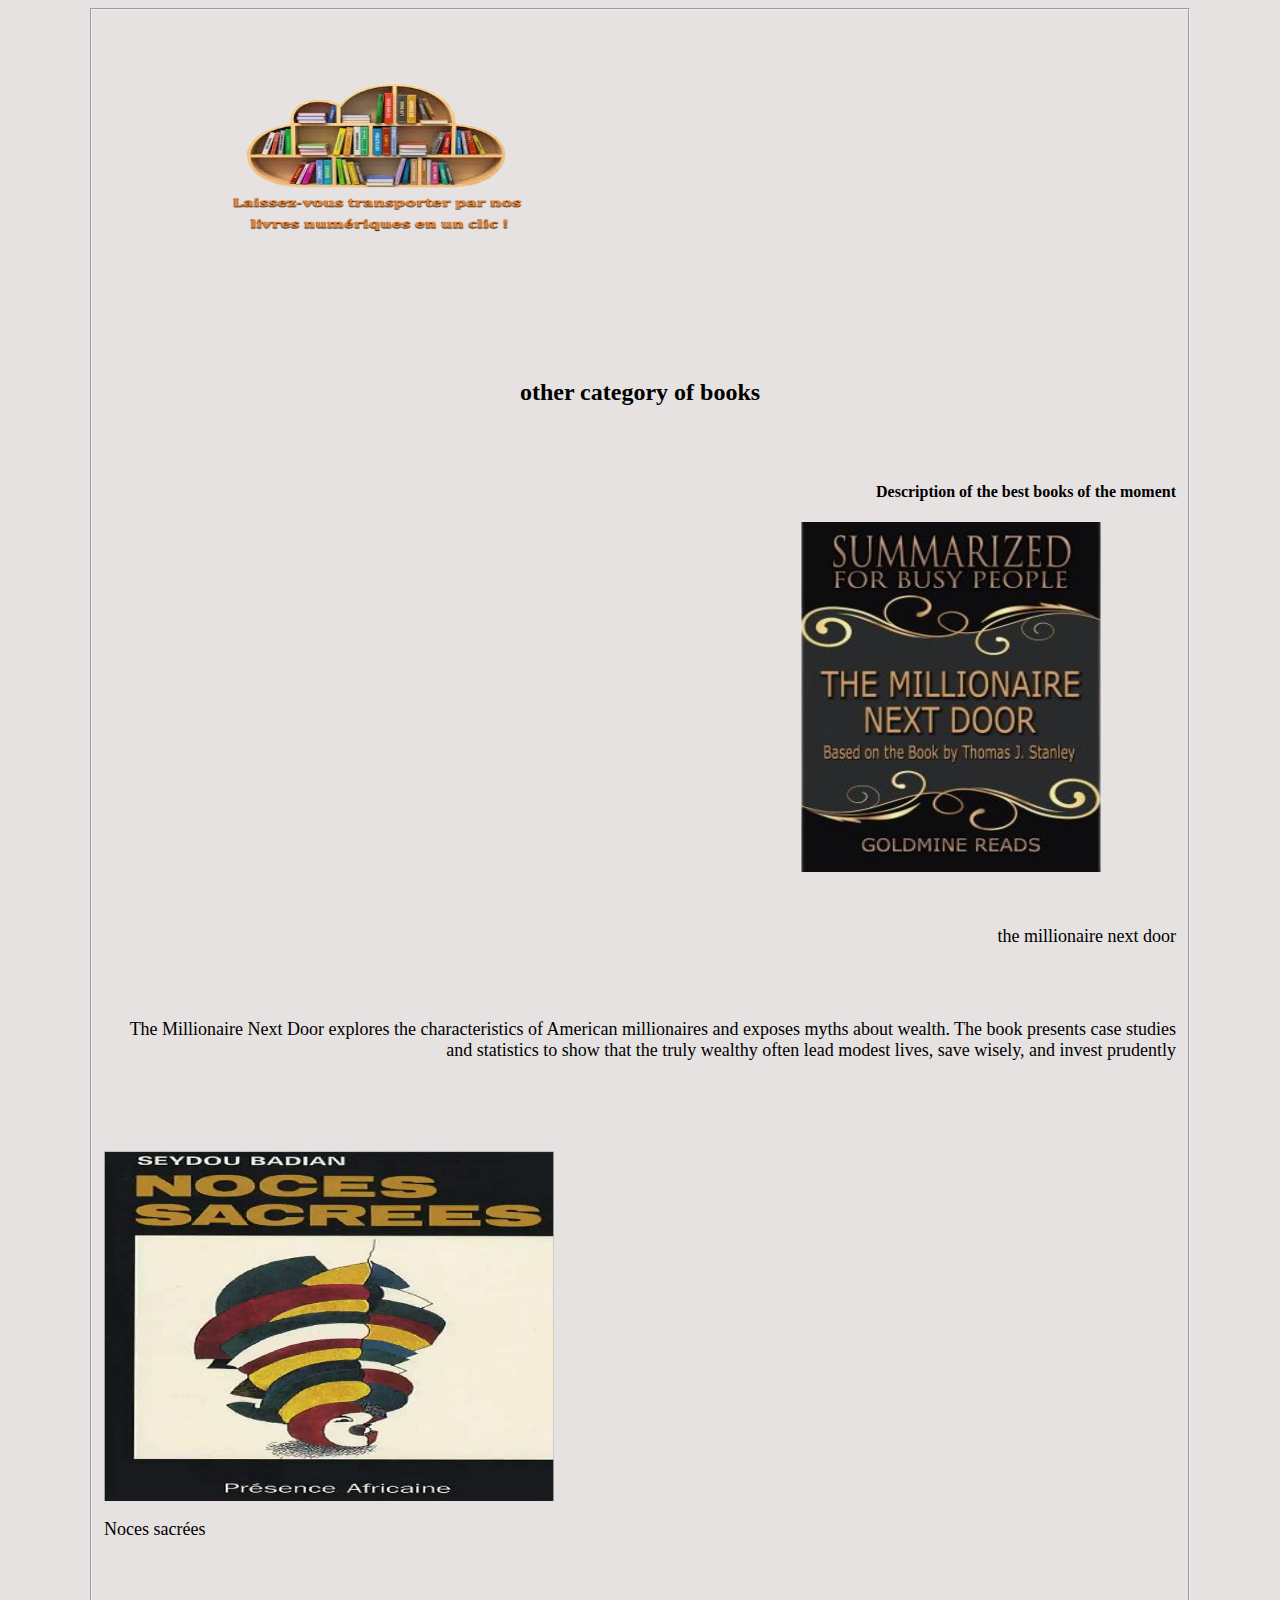
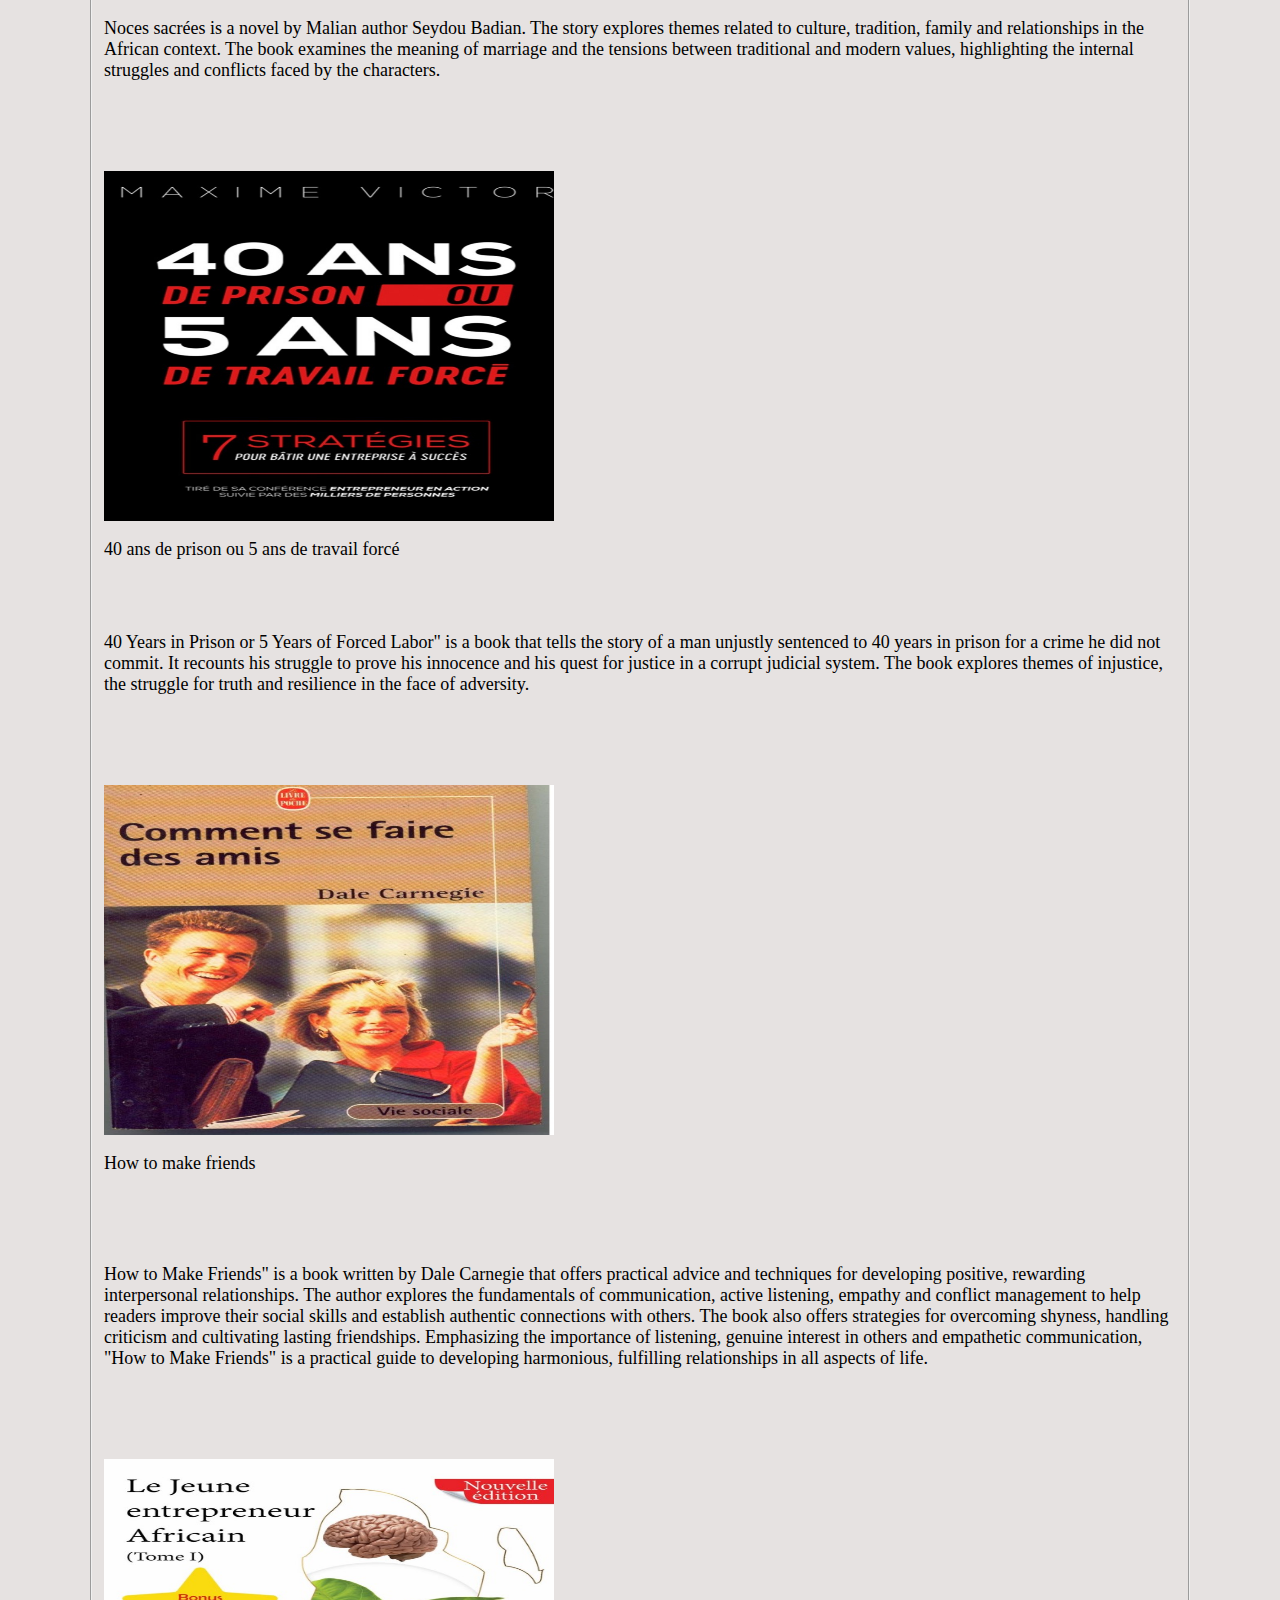
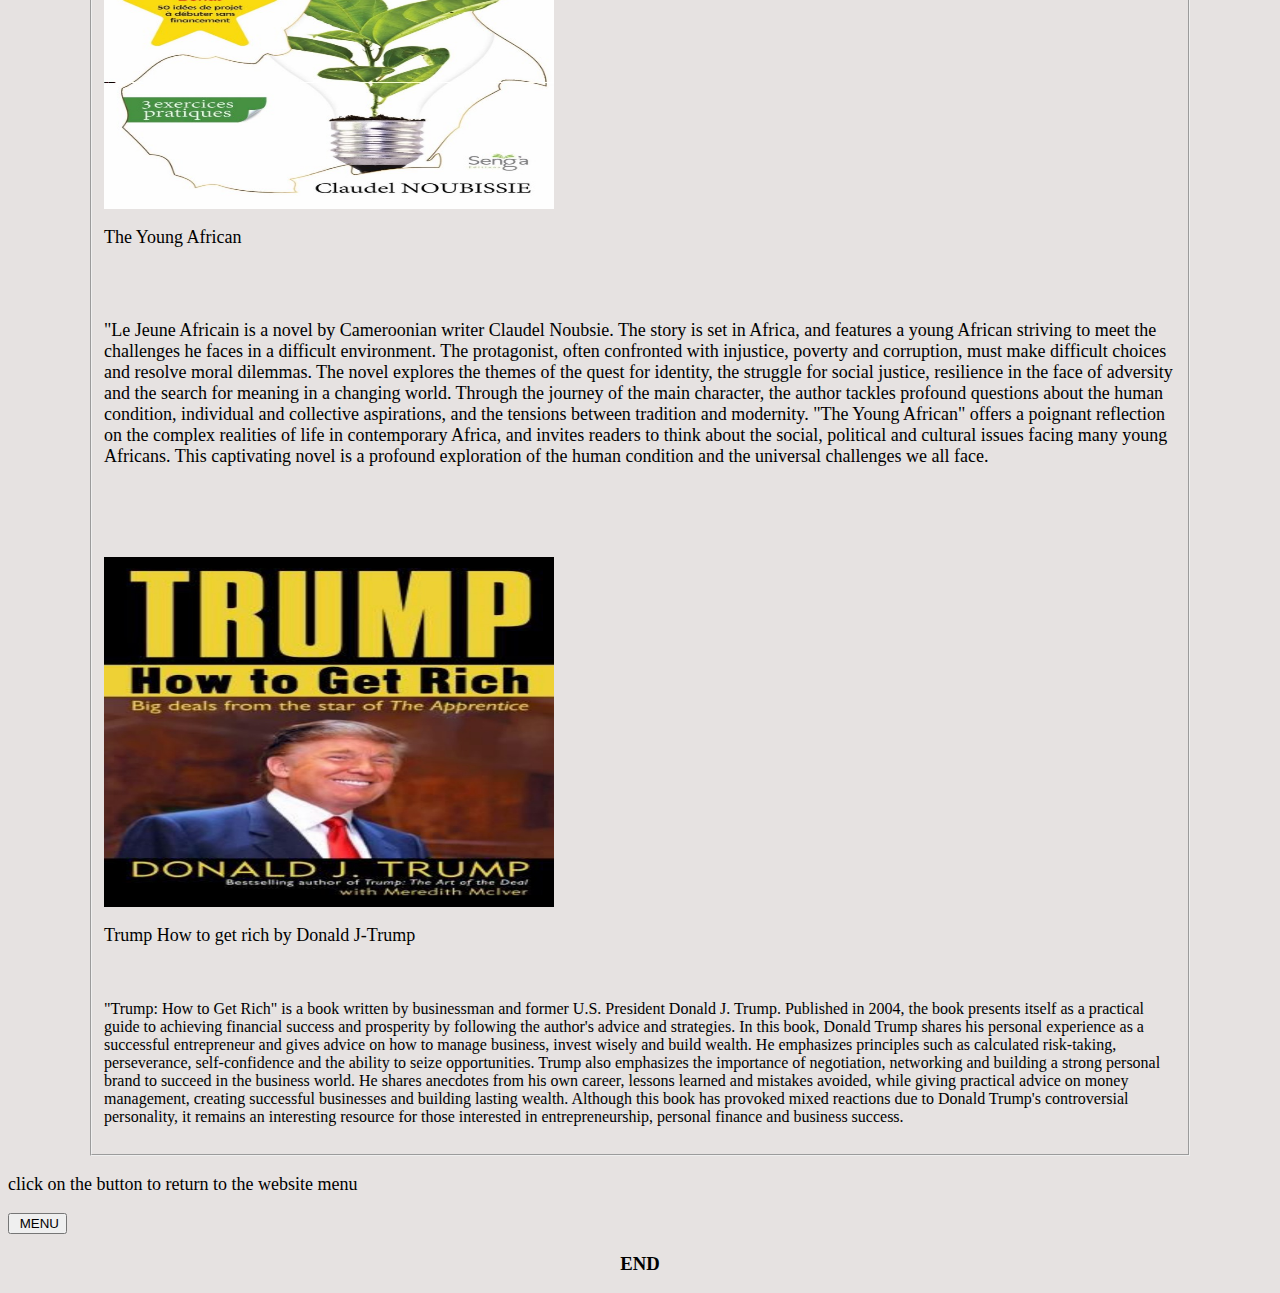
<file: other book.html>
<html>
    <head>
        <meta charset="utf-8"/>
        <link rel="stylesheet"href="other book.css"/>
        <title>  série</title></title>
    </head>
    <body>
<blockquote>
        <blockquote>
            <fieldset>
                <div class="l">
                    <img src="logo_TPE.png" alt="logo_TPE" width="549px" height="343px"/> 
                   </div>  
                </div>
                
                </div>
                <center><h2>   other category of books  </h2><br/></center>
                
                   
                <div class="menu image">
                    <div class="menu1">
                        <br/><div class="texte1"><p><h4>
                            Description of the best books of the moment </h4>
                            <div class="img"><img src=" the millionaire next door.png" alt="the millionaire next door" width="450px" height="350px"/></div>
                            <br/><br/></p><p> the millionaire next door</p><br/><br/>
        
                            <p>The Millionaire Next Door explores the characteristics of American millionaires and exposes myths about wealth. The book presents case studies and statistics to show that the truly wealthy often lead modest lives, save wisely, and invest prudently
                            </p></div>
                        
                       
                    </div>
                   
                    
                   
                    <br/><br/> <br/><br/><div class="img"><img src="Noces sacrées.jpg" alt="Noces sacrées"width="450px" height="350px"/></div>
                    <p>Noces sacrées<p><br/><br/>
                       <p>Noces sacrées is a novel by Malian author Seydou Badian. The story explores themes related to culture, tradition, family and relationships in the African context. The book examines the meaning of marriage and the tensions between traditional and modern values, highlighting the internal struggles and conflicts faced by the characters.</p>
                        </p>
                    
                    <br/><br/> <br/><br/><div class="img"><img src="40 ans de prison ou 5 ans de travail forcé.jpg" alt="40 ans de prison ou 5 ans de travail forcé                        "width="450px" height="350px"/></div>
                        <p>40 ans de prison ou 5 ans de travail forcé                </p><br/><br/>
                           <p>40 Years in Prison or 5 Years of Forced Labor" is a book that tells the story of a man unjustly sentenced to 40 years in prison for a crime he did not commit. It recounts his struggle to prove his innocence and his quest for justice in a corrupt judicial system. The book explores themes of injustice, the struggle for truth and resilience in the face of adversity.
                            </p>
                    <br/><br/> <br/><br/><div class="img"><img src="Comment se faire des amis.jpg" alt="Comment se faire des amis"width="450px" height="350px"/></div>
                    <p>
                        How to make friends</p><br/>
                        
                        <br><br/><p> How to Make Friends" is a book written by Dale Carnegie that offers practical advice and techniques for developing positive, rewarding interpersonal relationships. The author explores the fundamentals of communication, active listening, empathy and conflict management to help readers improve their social skills and establish authentic connections with others. The book also offers strategies for overcoming shyness, handling criticism and cultivating lasting friendships. Emphasizing the importance of listening, genuine interest in others and empathetic communication, "How to Make Friends" is a practical guide to developing harmonious, fulfilling relationships in all aspects of life.</p>
                        
                        </p>
                    <br/><br/> <br/><br/><div class="img"><img src="Le Jeune Africain.jpg" alt="Le Jeune Africain"width="450px" height="350px"/></div>
                    <p> The Young African</p><br/><br/>
                        <p>  "Le Jeune Africain is a novel by Cameroonian writer Claudel Noubsie. The story is set in Africa, and features a young African striving to meet the challenges he faces in a difficult environment. The protagonist, often confronted with injustice, poverty and corruption, must make difficult choices and resolve moral dilemmas.

                            The novel explores the themes of the quest for identity, the struggle for social justice, resilience in the face of adversity and the search for meaning in a changing world. Through the journey of the main character, the author tackles profound questions about the human condition, individual and collective aspirations, and the tensions between tradition and modernity.
                            
                            "The Young African" offers a poignant reflection on the complex realities of life in contemporary Africa, and invites readers to think about the social, political and cultural issues facing many young Africans. This captivating novel is a profound exploration of the human condition and the universal challenges we all face.</p>
                        </p>
                    
                    <br/><br/> <br/><br/><div class="img"><img src="Trump Comment devenir riche par Donald JTrump.jpg" alt="Trump Comment devenir riche par Donald JTrump"width="450px" height="350px"/></div>
                    <p> Trump How to get rich by Donald J-Trump</p><br/><br/>
        
                    "Trump: How to Get Rich" is a book written by businessman and former U.S. President Donald J. Trump. Published in 2004, the book presents itself as a practical guide to achieving financial success and prosperity by following the author's advice and strategies.

                    In this book, Donald Trump shares his personal experience as a successful entrepreneur and gives advice on how to manage business, invest wisely and build wealth. He emphasizes principles such as calculated risk-taking, perseverance, self-confidence and the ability to seize opportunities.
                    
                    Trump also emphasizes the importance of negotiation, networking and building a strong personal brand to succeed in the business world. He shares anecdotes from his own career, lessons learned and mistakes avoided, while giving practical advice on money management, creating successful businesses and building lasting wealth.
                    
                    Although this book has provoked mixed reactions due to Donald Trump's controversial personality, it remains an interesting resource for those interested in entrepreneurship, personal finance and business success. 
                        </p>
            </fieldset>
        </blockquote>
</blockquote>
<p> click on the button to return to the website menu </p><a href="index.html"><input type="submit"value=" MENU"/>   </a>               
<CENTER> <p><h3>END</h3></p></CENTER>
                   
    </body>
</html>
</file>
<file: other book.css>
.menu1{
    justify-content: space-evenly;
}

.texte1{
   text-align: right;
}
.menu image{
    border-style: double;
    background-color: rgb(214, 44, 14);
}
p{
    font-size: 18px;
}.
.img{
   border-color: wheat;
}
body{
    background-color: #e6e2e1;
</file>
